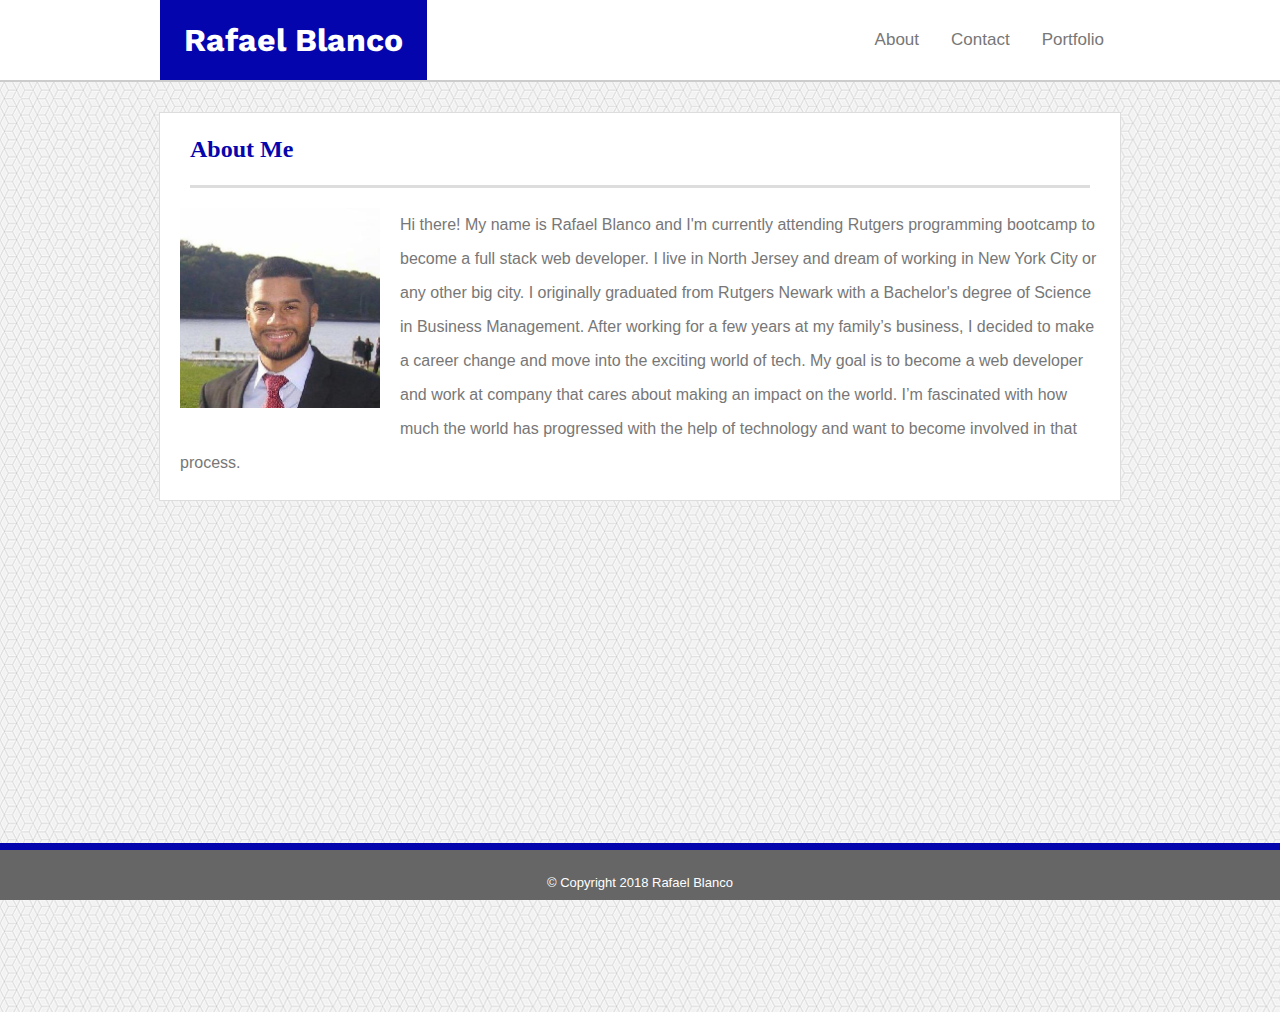
<file: index.html>
<!DOCTYPE <!DOCTYPE html>
<html>
<head>
    <meta charset="utf-8" />
    <meta http-equiv="X-UA-Compatible" content="IE=edge">
    <title>About Me</title>
    <meta name="viewport" content="width=device-width, initial-scale=1">
    <link rel="stylesheet" type="text/css" media="screen" href="assets/css/style.css" />
    <link href="https://fonts.googleapis.com/css?family=Work+Sans:600" rel="stylesheet">
    
</head>
<body>
    <header>
        <div class="container">
            <h1 class="logo">Rafael Blanco</h1>
    <!--Navigation-->
            <nav class="nav">
                <ul>
                    <li><a href="index.html">About</a></li>
                    <li><a href="contact.html">Contact</a></li>
                    <li><a href="portfolio.html">Portfolio</a></li>
                </ul>
            </nav>
        </div>
    </header>

    <!--About Me Section-->
    <section class="background-image">
        <section class=" container main-content">
            <div class="header-2">
                <h2>About Me</h2>
            </div>
            
            <img id="my-picture" src="assets/images/my_picture.jpeg" width="200px" height="200px">

            <p>Hi there! My name is Rafael Blanco and I'm currently attending Rutgers programming bootcamp to become a full stack web developer. I live in North Jersey and dream of working in New York City or any other big city. I originally graduated from Rutgers Newark with a Bachelor's degree of Science in Business Management. After working for a few years at my family’s business, I decided to make a career change and move into the exciting world of tech. My goal is to become a web developer and work at company that cares about making an impact on the world. I’m fascinated with how much the world has progressed with the help of technology and want to become involved in that process. 
                </p>
        </section>
    </section>
    
    <!--Footer-->
    <footer>
        <div class= "container">
            <h4> &copy; Copyright 2018 Rafael Blanco</h4>
        </div>
    </footer>
</body>
</html>
</file>
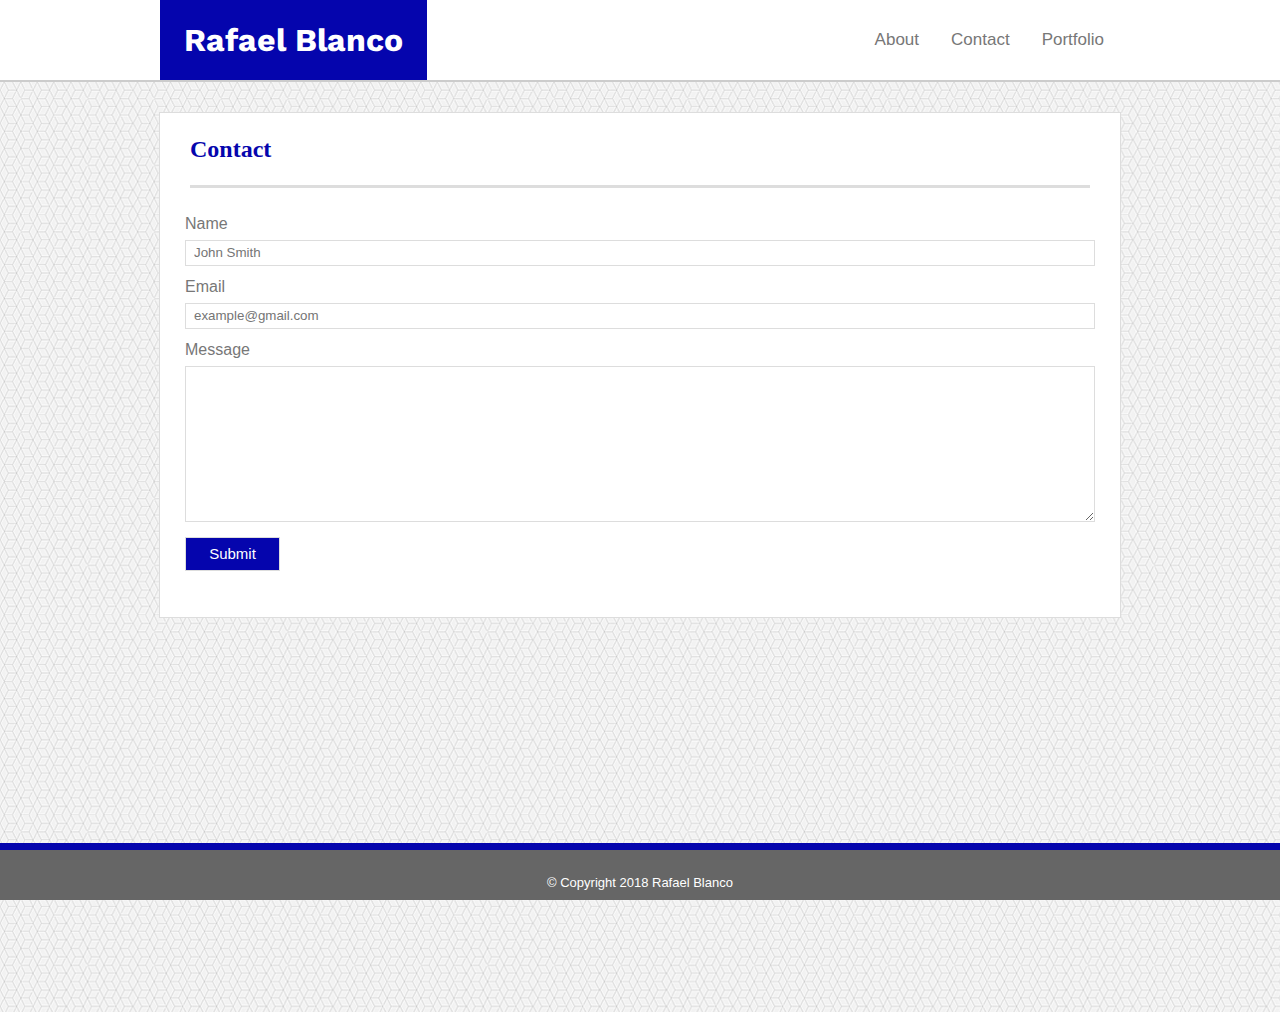
<file: contact.html>
<!DOCTYPE <!DOCTYPE html>
<html>
<head>
    <meta charset="utf-8" />
    <meta http-equiv="X-UA-Compatible" content="IE=edge">
    <title>Contact Page</title>
    <meta name="viewport" content="width=device-width, initial-scale=1">
    <link rel="stylesheet" type="text/css" media="screen" href="assets/css/style.css" />
    <link href="https://fonts.googleapis.com/css?family=Work+Sans:600" rel="stylesheet">

</head>
<body>
    <header>
        <div class="container">
            <h1 class="logo">Rafael Blanco</h1>
    <!--Navigation-->
            <nav class="nav">
                <ul>
                    <li><a href="index.html">About</a></li>
                    <li><a href="contact.html">Contact</a></li>
                    <li><a href="portfolio.html">Portfolio</a></li>
                </ul>
            </nav>
        </div>
    </header>

    <!--Contact Section-->
    <section class="background-image">
        <section class=" container main-content">
            <div class="header-2">
                <h2>Contact</h2>
            </div>

            <form id="contact-form">
                Name <br>
                <input type= "text" name= "name" placeholder= "John Smith"> <br>
                Email <br>
                <input type= "text" name= "email" placeholder="example@gmail.com"> <br>
                Message <br>
                <textarea name="message" rows="10" cols="30"></textarea> <br>
                <input id="button" type="submit" name="submit">
            </form>
        </section>
    </section>

    <!--Footer-->
    <footer>
        <h4> &copy; Copyright 2018 Rafael Blanco</h4>
    </footer>
</body>
</html>
</file>
<file: assets/css/style.css>
/* Global */
body {
   text-align: center;
   box-sizing: border-box;
   line-height: 32px;
   margin: 0 auto;
   padding: 0;
}

.container {
    width: 960px;
    margin: 0 auto;
}

header {
    height: 80px;
    border-bottom: 2px solid #cccccc;
}
.logo {
    float: left;
    background: rgba(5, 5, 173);
    color: #ffffff;
    padding: 24px;
    margin: 0 auto;
    font-family: 'Work Sans', sans-serif;
}

/* Navigation */
nav {
    padding: 0; 
    height: 24px;
    float: right;
}

ul {
    list-style-type: none;
    margin: 0;
    padding: 0;
    overflow: hidden;
}

li {
    float: left;
}

li a {
    display: block;
    color: #777777;
    text-align: center;
    padding: 24px 16px;
    text-decoration: none;
    font-size: 17px; 
    font-family: Arial, Helvetica, sans-serif;   
}

li:hover {
    background-color: #e7e4e4;
}

/* Global */
.main-content {
    clear: both;
    color: #777777;
    background-color: #ffffff;
    border: thin solid #dddddd;
    font-family: Arial, Helvetica, sans-serif;
}
.background-image {
    background-image: url('../images/background_image.png');
    height: 100%;
    padding-top: 30px;
}

.header-2 {
    margin: 0 auto;
    padding: 0;
    width: 900px;
    border-bottom: medium solid #dddddd; 
    height: 72px;
    color: rgba(5, 5, 173);
}

h2 {
    float: left;
    font-family: Georgia, 'Times New Roman', Times, serif;
}
/* About Me */
#my-picture {
    float: left;
    padding: 20px;
}
p {
    line-height: 34px;
    padding: 20px;
    text-align: left;
    margin: 0;
}

/* Contact Form */
#contact-form {
    text-align: left;
    padding: 25px;
    padding-top: 20px;
}

form > * {
    width: 100%;
    border: thin solid #dddddd;
}

input {
    line-height: 20px;
    padding: 2px 0px 2px 8px;
    margin-bottom: 5px;
}

#button {
    color: #ffffff;
    font-size: 15px;
    background-color: rgba(5, 5, 173);
    width: 95px;
    margin-top: 15px;
    padding: 6px 8px 6px 8px;
}

/* Portfolio */
#portfolio {
    text-align: left;
    width: 70%;
    margin-left: 30px;
    margin-bottom: 30px;
    padding-top: 10px;
}

#portfolio > * {
    margin: 20px 30px 20px 0px;
    display: inline-block;
}

.image-text {
    position: relative;
    color: white;
    width: 275px;
}

.centered {
    text-align: center;
    position: absolute;
    top: 160px;
    left: 50%;
    transform: translate(-50%, -50%);
    background-color: rgba(5, 5, 173, 0.705);
   	height: 45px;
    width: 275px; 
    margin: 0;
    padding-top: 15px;
    font-size: 20px;
    font-family: Georgia, 'Times New Roman', Times, serif;
}

/* Footer */
footer {
    position: fixed;
    bottom: 0;
    background: #666666;
    width: 100%;
    font-family: Arial, Helvetica, sans-serif;
    color: #ffffff;
    border-top: 7px solid rgba(5, 5, 173);
    height: 50px;
}

footer h4 {
    font-weight: 100;
    font-size: small;
}
</file>
